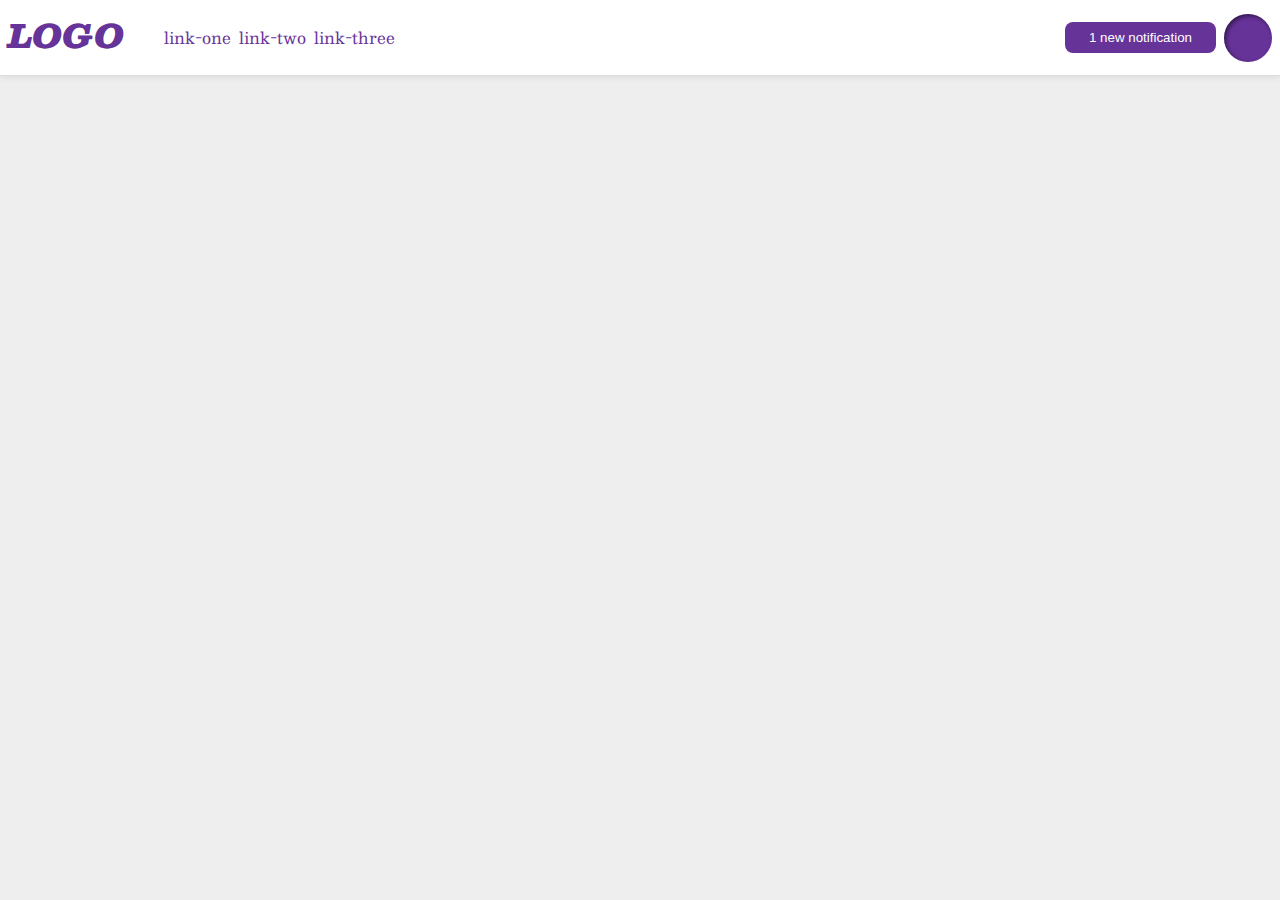
<file: flex/03-flex-header-2/index.html>
<!DOCTYPE html>
<html lang="en">
  <head>
    <meta charset="UTF-8">
    <meta http-equiv="X-UA-Compatible" content="IE=edge">
    <meta name="viewport" content="width=device-width, initial-scale=1.0">
    <title>Flex Header 2</title>
    <link rel="stylesheet" href="style.css">
  </head>
  <body>
    <div class="header">
      <div class="logo">
        LOGO
      </div>
      <ul class="links">
        <li><a href="google.com">link-one</a></li>
        <li><a href="google.com">link-two</a></li>
        <li><a href="google.com">link-three</a></li>
      </ul>
      <div class="right-items">
        <button class="notifications">
          1 new notification
        </button>
        <div class="profile-image"></div>
        </div>
    </div>
  </body>
</html>
</file>
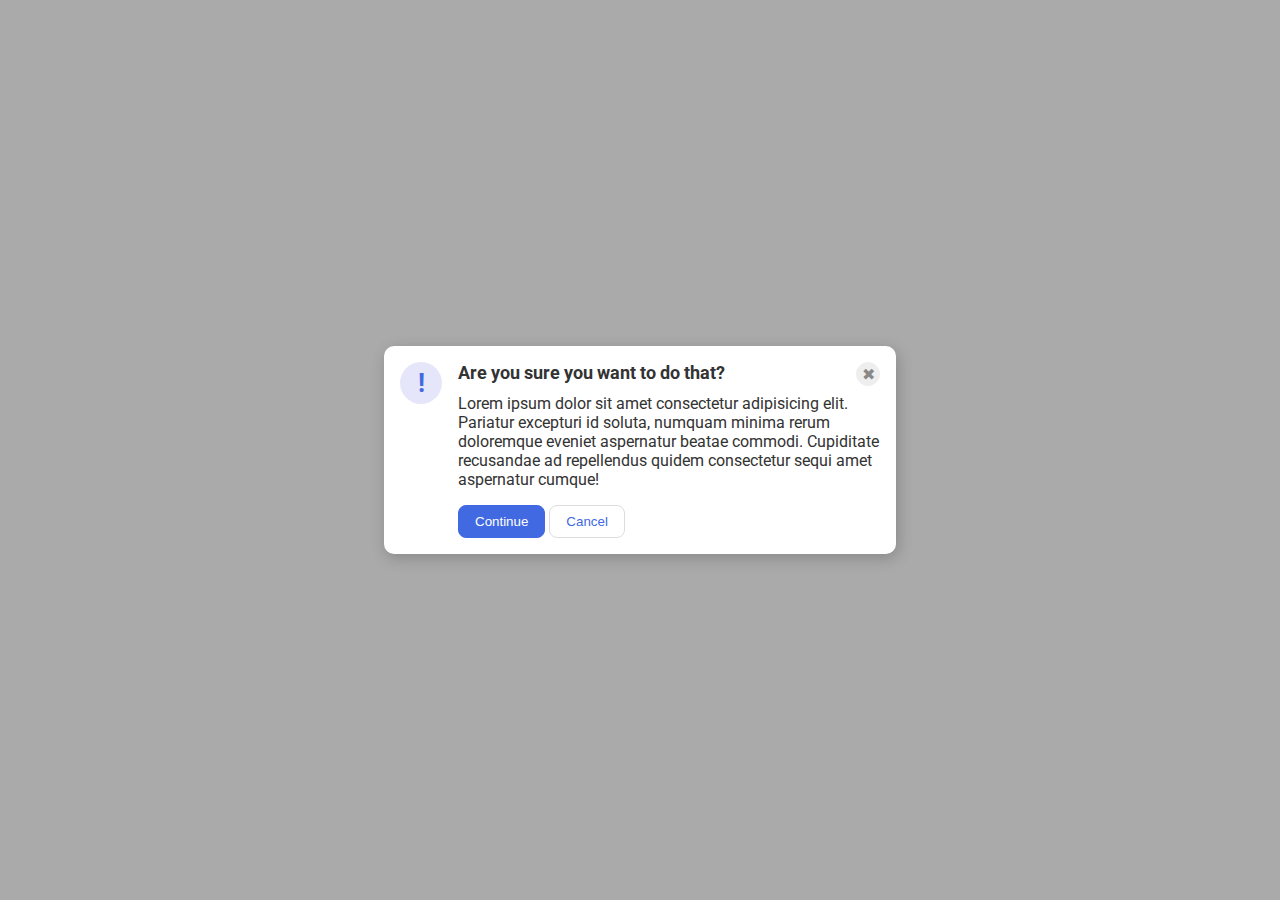
<file: flex/05-flex-modal/index.html>
<!DOCTYPE html>
<html lang="en">
  <head>
    <meta charset="UTF-8">
    <meta http-equiv="X-UA-Compatible" content="IE=edge">
    <meta name="viewport" content="width=device-width, initial-scale=1.0">
    <link rel="stylesheet" href="style.css">
    <title>Modal</title>
  </head>
  <body>
    <div class="modal">
      <div class="icon">!</div>
      <div class="'container">
        <div class="header">Are you sure you want to do that?
          <button class="close-button">✖</button>
        </div>
        <div class="text">Lorem ipsum dolor sit amet consectetur adipisicing elit. Pariatur excepturi id soluta, numquam minima rerum doloremque eveniet aspernatur beatae commodi. Cupiditate recusandae ad repellendus quidem consectetur sequi amet aspernatur cumque!</div>
        <button class="continue">Continue</button>
        <button class="cancel">Cancel</button>
        </div>
    </div>
  </body>
</html>
</file>
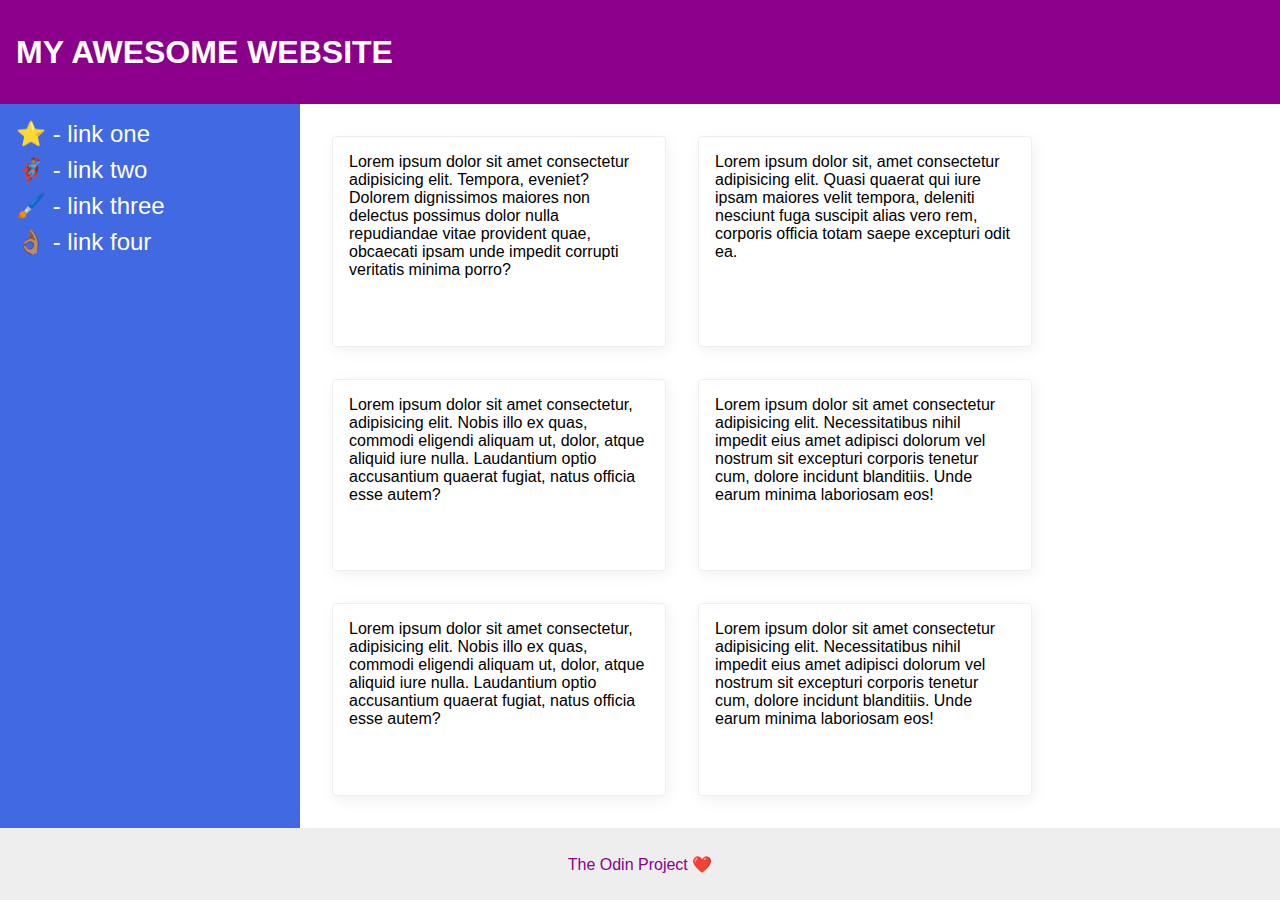
<file: flex/07-flex-layout-2/index.html>
<!DOCTYPE html>
<html lang="en">
  <head>
    <meta charset="UTF-8">
    <meta http-equiv="X-UA-Compatible" content="IE=edge">
    <meta name="viewport" content="width=device-width, initial-scale=1.0">
    <title>The Holy Grail</title>
    <link rel="stylesheet" href="style.css">
  </head>
  <body>
    <div class="header">
      MY AWESOME WEBSITE
    </div>
    <div class="body">
      <div class="sidebar">
        <ul>
          <li><a href="#">⭐ - link one</a></li>
          <li><a href="#">🦸🏽‍♂️ - link two</a></li>
          <li><a href="#">🖌️ - link three</a></li>
          <li><a href="#">👌🏽 - link four</a></li>
        </ul>
      </div>
      <div class="content">
        <div class="card">Lorem ipsum dolor sit amet consectetur adipisicing elit. Tempora, eveniet? Dolorem dignissimos maiores non delectus possimus dolor nulla repudiandae vitae provident quae, obcaecati ipsam unde impedit corrupti veritatis minima porro?</div>
        <div class="card">Lorem ipsum dolor sit, amet consectetur adipisicing elit. Quasi quaerat qui iure ipsam maiores velit tempora, deleniti nesciunt fuga suscipit alias vero rem, corporis officia totam saepe excepturi odit ea.</div>
        <div class="card">Lorem ipsum dolor sit amet consectetur, adipisicing elit. Nobis illo ex quas, commodi eligendi aliquam ut, dolor, atque aliquid iure nulla. Laudantium optio accusantium quaerat fugiat, natus officia esse autem?</div>
        <div class="card">Lorem ipsum dolor sit amet consectetur adipisicing elit. Necessitatibus nihil impedit eius amet adipisci dolorum vel nostrum sit excepturi corporis tenetur cum, dolore incidunt blanditiis. Unde earum minima laboriosam eos!</div>
        <div class="card">Lorem ipsum dolor sit amet consectetur, adipisicing elit. Nobis illo ex quas, commodi eligendi aliquam ut, dolor, atque aliquid iure nulla. Laudantium optio accusantium quaerat fugiat, natus officia esse autem?</div>
        <div class="card">Lorem ipsum dolor sit amet consectetur adipisicing elit. Necessitatibus nihil impedit eius amet adipisci dolorum vel nostrum sit excepturi corporis tenetur cum, dolore incidunt blanditiis. Unde earum minima laboriosam eos!</div>
      </div>
    </div>
    <div class="footer">
      The Odin Project ❤️
    </div>
  </body>
</html>
</file>
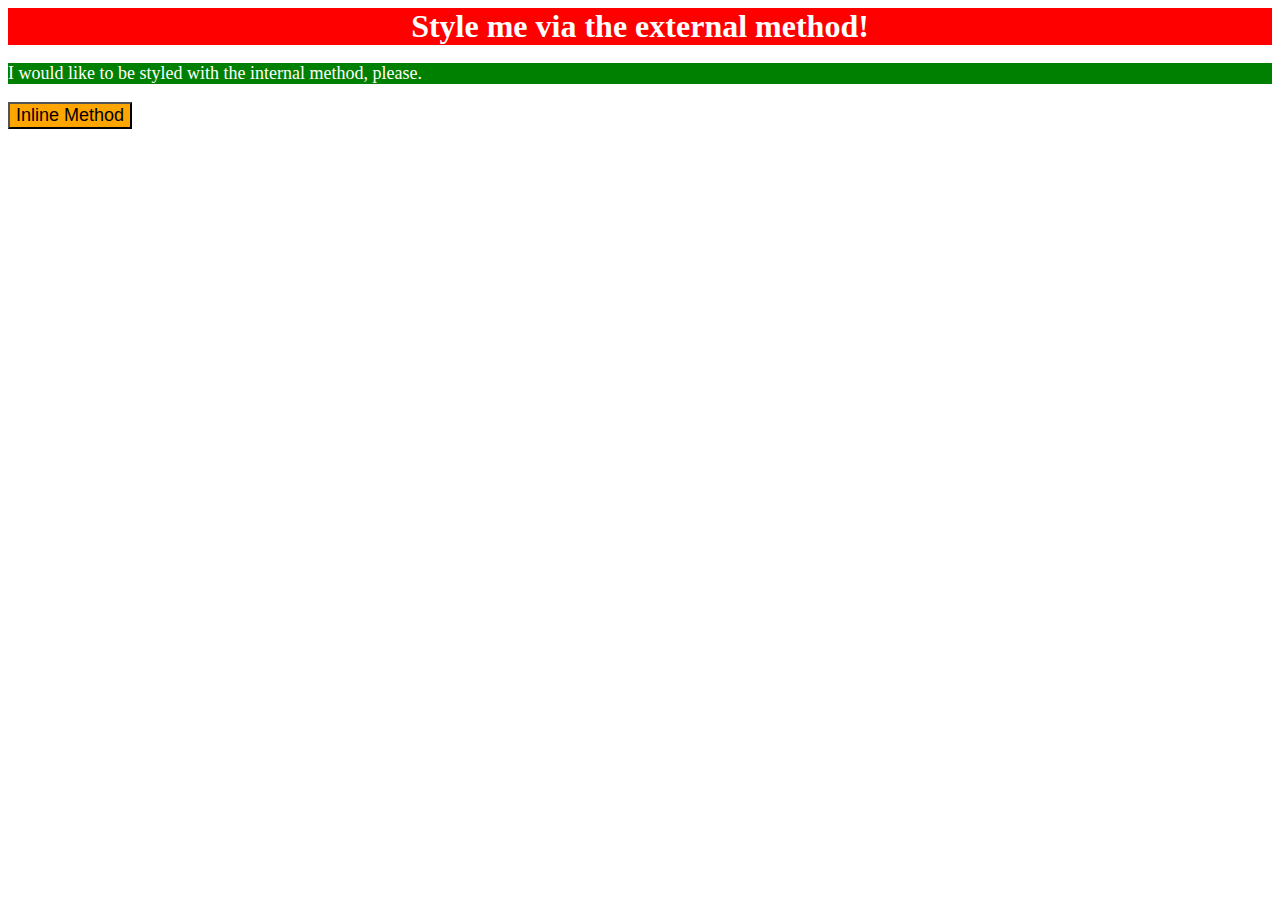
<file: foundations/01-css-methods/index.html>
<!DOCTYPE html>
<html lang="en">
  <head>
    <meta charset="UTF-8">
    <meta http-equiv="X-UA-Compatible" content="IE=edge">
    <meta name="viewport" content="width=device-width, initial-scale=1.0">
    <title>Methods for Adding CSS</title>
    <link rel="stylesheet" href="style.css">
    <style>
      p{
        color: white;
        background-color: green;
        font-size: 18px;
      }
    </style>
  </head>
  <body>
    <div>Style me via the external method!</div>
    <p>I would like to be styled with the internal method, please.</p>
    <button style="background-color: orange; font-size: 18px;">Inline Method</button>
  </body>
</html>
</file>
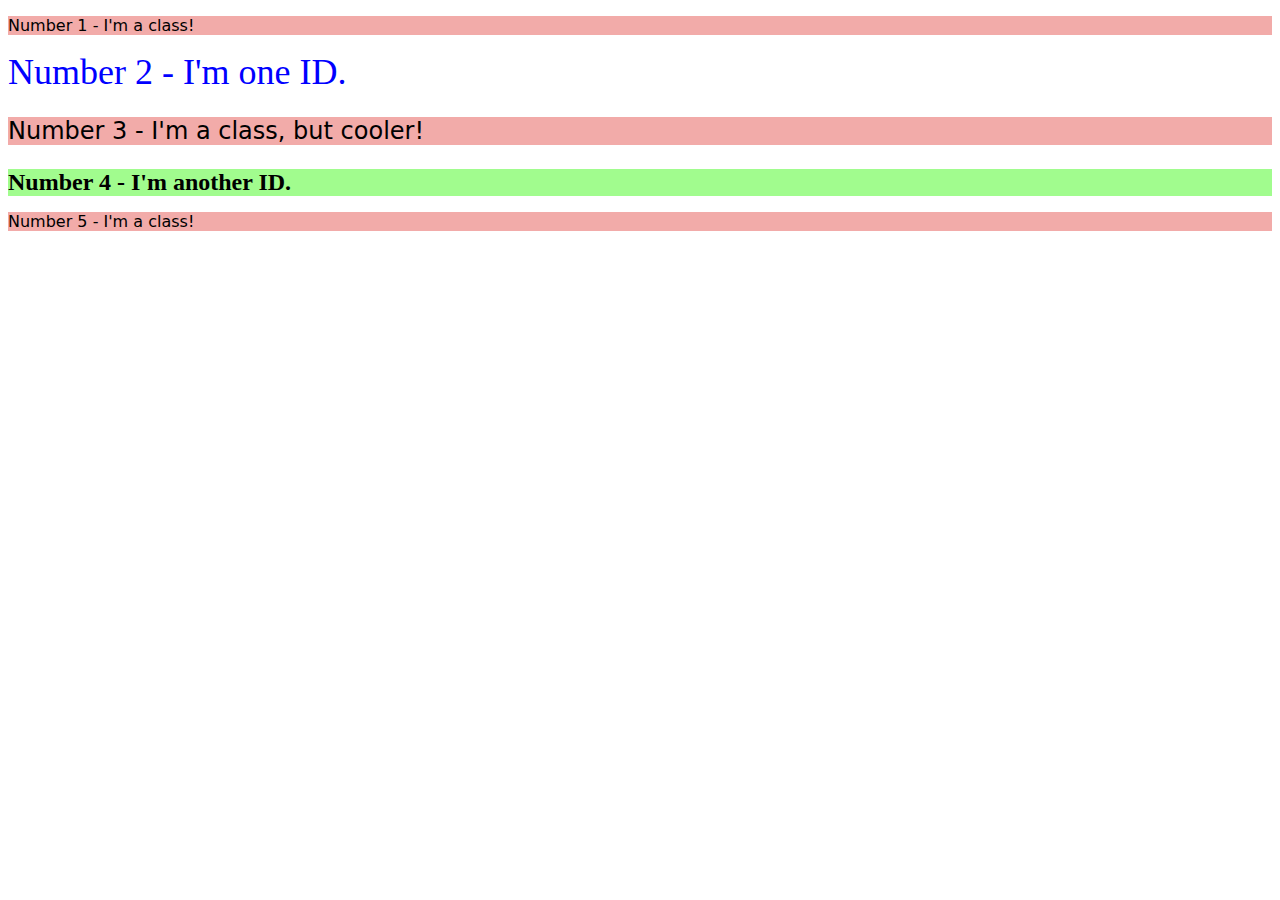
<file: foundations/02-class-id-selectors/index.html>
<!DOCTYPE html>
<html lang="en">
  <head>
    <meta charset="UTF-8">
    <meta http-equiv="X-UA-Compatible" content="IE=edge">
    <meta name="viewport" content="width=device-width, initial-scale=1.0">
    <title>Class and ID Selectors</title>
    <link rel="stylesheet" href="style.css">
  </head>
  <body>
    <p class="first odd">Number 1 - I'm a class!</p>
    <div class="second">Number 2 - I'm one ID.</div>
    <p class="third odd">Number 3 - I'm a class, but cooler!</p>
    <div class="fourth">Number 4 - I'm another ID.</div>
    <p class="fifth odd">Number 5 - I'm a class!</p>
  </body>
</html>
</file>
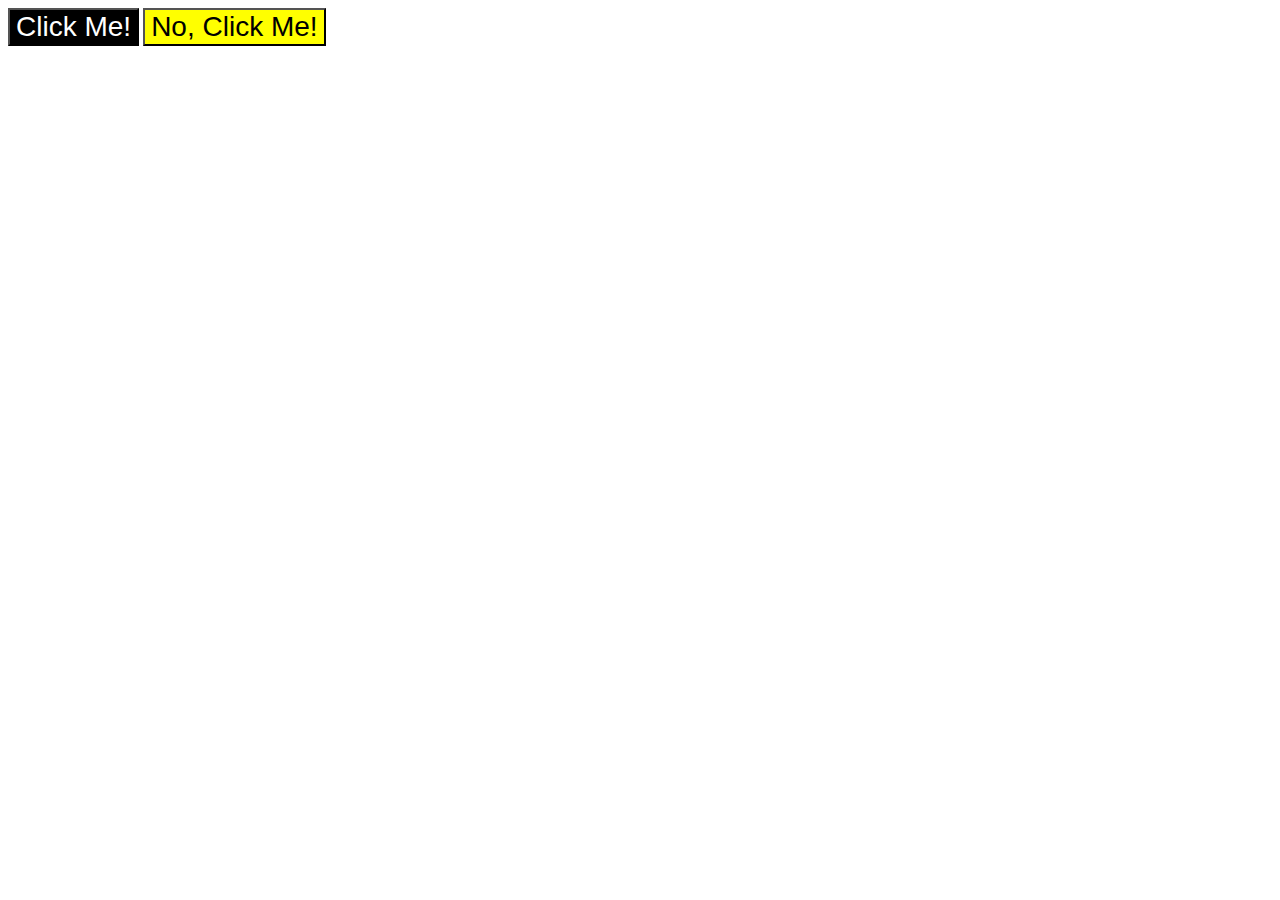
<file: foundations/03-grouping-selectors/index.html>
<!DOCTYPE html>
<html lang="en">
  <head>
    <meta charset="UTF-8">
    <meta http-equiv="X-UA-Compatible" content="IE=edge">
    <meta name="viewport" content="width=device-width, initial-scale=1.0">
    <title>Grouping Selectors</title>
    <link rel="stylesheet" href="style.css">
  </head>
  <body>
    <button class="first">Click Me!</button>
    <button class="second">No, Click Me!</button>
  </body>
</html>
</file>
<file: flex/03-flex-header-2/style.css>
/* this is some magical font-importing.  
you'll learn about it later. */
@import url('https://fonts.googleapis.com/css2?family=Besley:ital,wght@0,400;1,900&display=swap');

body {
  margin: 0;
  background: #eee;
  font-family: Besley, serif;
}

.header {
  background: white;
  border-bottom: 1px solid #ddd;
  box-shadow: 0 0 8px rgba(0,0,0,.1);
  display: flex;
  padding: 8px;
  justify-content: space-between;
}

.profile-image {
  background: rebeccapurple;
  box-shadow: inset 2px 2px 4px rgba(0,0,0,.5);
  border-radius: 50%;
  width: 48px;
  height: 48px;
}

.logo {
  color: rebeccapurple;
  font-size: 32px;
  font-weight: 900;
  font-style: italic;
}

.right-items{
  margin-left: auto;
  display: flex;
  gap: 8px;
  align-items: center;
}

button {
  border: none;
  border-radius: 8px;
  background: rebeccapurple;
  color: white;
  padding: 8px 24px;
}

a {
  /* this removes the line under our links */
  text-decoration: none;
  color: rebeccapurple;
}

ul {
  list-style-type: none;
  display: flex;
  gap: 8px
}
</file>
<file: flex/05-flex-modal/style.css>
@import url('https://fonts.googleapis.com/css2?family=Roboto:wght@400;700&display=swap');

html, body {
  height: 100%;
}

body {
  font-family: Roboto, sans-serif;
  margin: 0;
  background: #aaa;
  color: #333;
  /* I'll give you this one for free lol */
  display: flex;
  align-items: center;
  justify-content: center;
}

.modal {
  background: white;
  width: 480px;
  border-radius: 10px;
  box-shadow: 2px 4px 16px rgba(0,0,0,.2);
  display: flex;
  gap: 16px;
  padding: 16px;
}

.header {
  display: flex;
  justify-content: space-between;
  margin-bottom: 8px;
  font-size: 18px;
  font-weight: 700;
}

.text {
  margin-bottom: 16px;
}

.icon {
  color: royalblue;
  font-size: 26px;
  font-weight: 700;
  background: lavender;
  width: 42px;
  height: 42px;
  border-radius: 50%;
  display: flex;
  align-items: center;
  justify-content: center;
  flex-shrink: 0;
}

.close-button {
  background: #eee;
  border-radius: 50%;
  color: #888;
  font-weight: 400;
  font-size: 16px;
  height: 24px;
  width: 24px;
  display: flex;
  align-items: center;
  justify-content: center;
  border: 1px solid #eee;
  padding: 0;
}

button {
  cursor: pointer;
  padding: 8px 16px;
  border-radius: 8px;
}

button.continue {
  background: royalblue;
  border: 1px solid royalblue;
  color: white;
}

button.cancel {
  background: white;
  border: 1px solid #ddd;
  color: royalblue;
}
</file>
<file: flex/07-flex-layout-2/style.css>
body {
  font-family: -apple-system, BlinkMacSystemFont, 'Segoe UI', Roboto, Oxygen, Ubuntu, Cantarell, 'Open Sans', 'Helvetica Neue', sans-serif;
  margin: 0;
  min-height: 100vh;
  display: flex;
  flex-direction: column;
}

.header {
  height: 72px;
  background: darkmagenta;
  color: white;
  font-size: 32px;
  font-weight: 900;
  padding: 16px;
  display: flex;
  align-items: center;
}

.body {
  display: flex;
  flex: 1;
}

.footer {
  height: 72px;
  background: #eee;
  color: darkmagenta;
  display: flex;
  justify-content: center;
  align-items: center;
}

.sidebar {
  width: 300px;
  background: royalblue;
  box-sizing: border-box;
  padding: 16px;
  flex-shrink: 0;
}


.content {
display: flex;
flex-flow: row wrap;
padding: 16px;

}

.card {
  border: 1px solid #eee;
  box-shadow: 2px 4px 16px rgba(0,0,0,.06);
  border-radius: 4px;
  padding: 16px;
  width: 300px;
  margin: 16px

}

a {
  text-decoration: none;
  color: white;
  font-size: 24px;
}

ul {
  list-style-type: none;
  margin: 0;
  padding: 0;
}

li {
  margin-bottom: 8px;

}
</file>
<file: foundations/01-css-methods/style.css>
div {
  color: white;
  background-color: red;
  font-size: 32px;
  text-align: center;
  font-weight: bold;

}
</file>
<file: foundations/02-class-id-selectors/style.css>
.odd{
  background-color: rgb(242, 171, 169);
  font-family: Verdana, 'DejaVu Sans', sans-serif;
}

.second{
  color: rgb(0, 0, 255);
  font-size: 36px;
}

.third{
  font-size: 24px;
}

.fourth{
  background-color:rgb(161, 252, 142);
  font-size: 24px;
  font-weight: bold;
}
</file>
<file: foundations/03-grouping-selectors/style.css>
.first, 
.second {
  font-size: 28px;
  font-family: Helvetica, 'Times New Roman', sans-serif;
}

.first{
  background-color: black;
  color: white;
}

.second{
  background-color: yellow;
}
</file>
